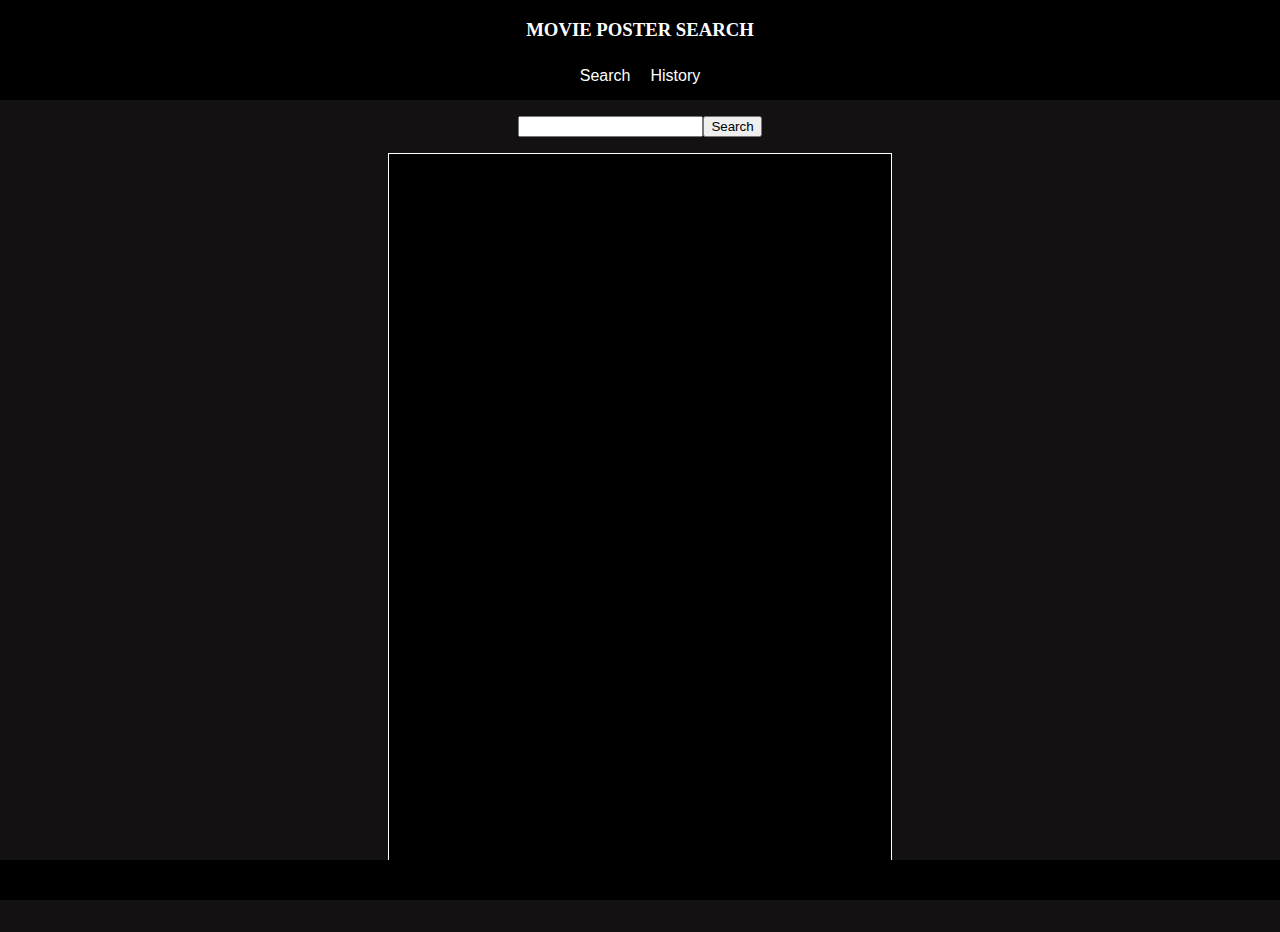
<file: index.html>
<!DOCTYPE html>
<html lang="en">
<head>
    <meta charset="UTF-8">
    <meta name="viewport" content="width=device-width, initial-scale=1.0">
    <link rel="stylesheet" href="./css/style.css">
    <title>Movie poster search</title>
</head>
<body>
    <header>
        <h3>MOVIE POSTER SEARCH</h3>
        <ul>
            <li><a href="index.html">Search</a></li>
            <li><a href="history.html">History</a></li>
        </ul>
    </header>
    <div id="content">
        <div id="search">
            <input type="text">
            <button type="button">Search</button>
        </div>
        <div id="result">
            <img src="./img/blank.png">
        </div>
    </div>
    <footer>
    </footer>
    <script type="module" src="./js/functions.js"></script>
</body>
</html>
</file>
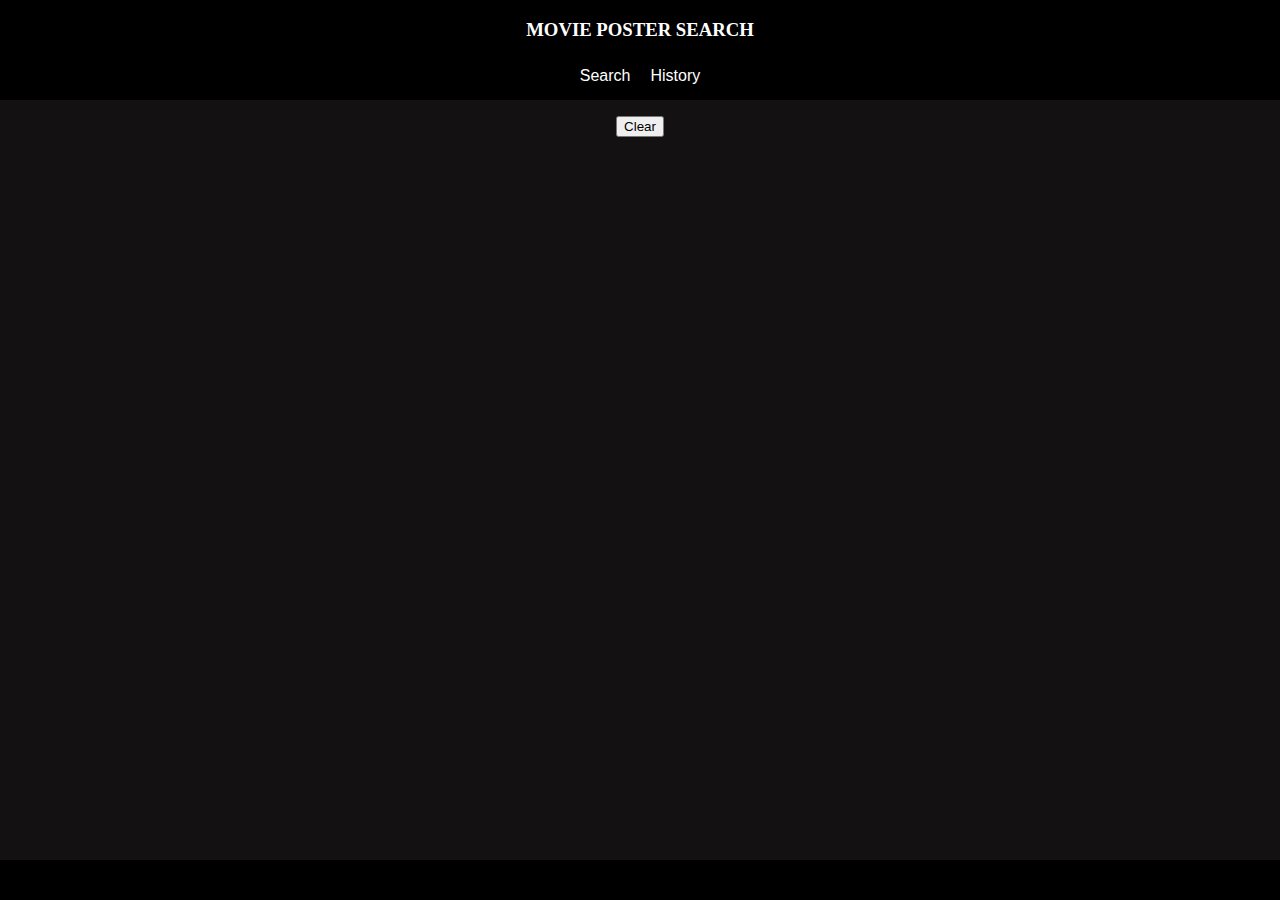
<file: history.html>
<!DOCTYPE html>
<html lang="en">
<head>
    <meta charset="UTF-8">
    <meta name="viewport" content="width=device-width, initial-scale=1.0">
    <link rel="stylesheet" href="./css/style.css">
    <title>Movie poster search</title>
</head>
<body>
    <header>
        <h3>MOVIE POSTER SEARCH</h3>
        <ul>
            <li><a href="index.html">Search</a></li>
            <li><a href="history.html">History</a></li>
        </ul>
    </header>
    <div id="history">
        <button type="button">Clear</button>
        <table>
        </table>
    </div>
    <footer>
    </footer>
    <script src="./js/history.js"></script>
</body>
</html>
</file>
<file: css/style.css>
body {
    background-color: rgb(19, 17, 17);
    color: white;
    padding: 0;
    margin: 0;
}

header {
    background-color: black;
    display: inline-block;
    text-align: center;
    width: 100%;
    height: 100px;
}

ul {
    list-style-type: none;
    margin: 0;
    padding: 0;
}

li {
    display: inline-block;
}

li a {
    font-family: Arial, Helvetica, sans-serif;
    display: inline-block;
    color: white;
    text-decoration: none;
    padding: 0.5em;
}

li a:hover {
    background-color: black;
    font-weight: bold;
    color: yellow;
}

div#content {
    margin-top: 1em;
    margin-bottom: 50px;
}

div#search {
    display: flex;
    justify-content: center;
    align-items: center;
}

div#result {
    display: flex;
    justify-content: center;
    align-items: center;
    padding: 1em;
    margin-bottom: 50px;
}

img {
    border: solid 1px;
    height: 711px;
}

footer {
    background-color: black;
    height: 2.5em;
    position: fixed;
    width: 100%;
    bottom: 0;
}

div#history {
    display: flex;
    justify-content: center;
    align-items: center;
    flex-direction: column;
    padding: 1em;
    margin-bottom: 50px;
}

table {
    background-color: black;
    display: flex;
    justify-content: center;
    align-items: center;
    width: 30%;
    margin: 0.5em;
}

tbody {
    width: 100%;
    display: flex;
    justify-content: center;
    align-items: center;
    flex-direction: column;
}

tr {
    width: 100%;
    display: flex;
    text-align: center;
}

tr:nth-child(even) {
    background-color: #383131;
}

td {
    padding: 0.5em;
    width: 100%;
}

@media only screen and (max-width: 1200px) {
    img {
        height: 350px;
    }
}
</file>
